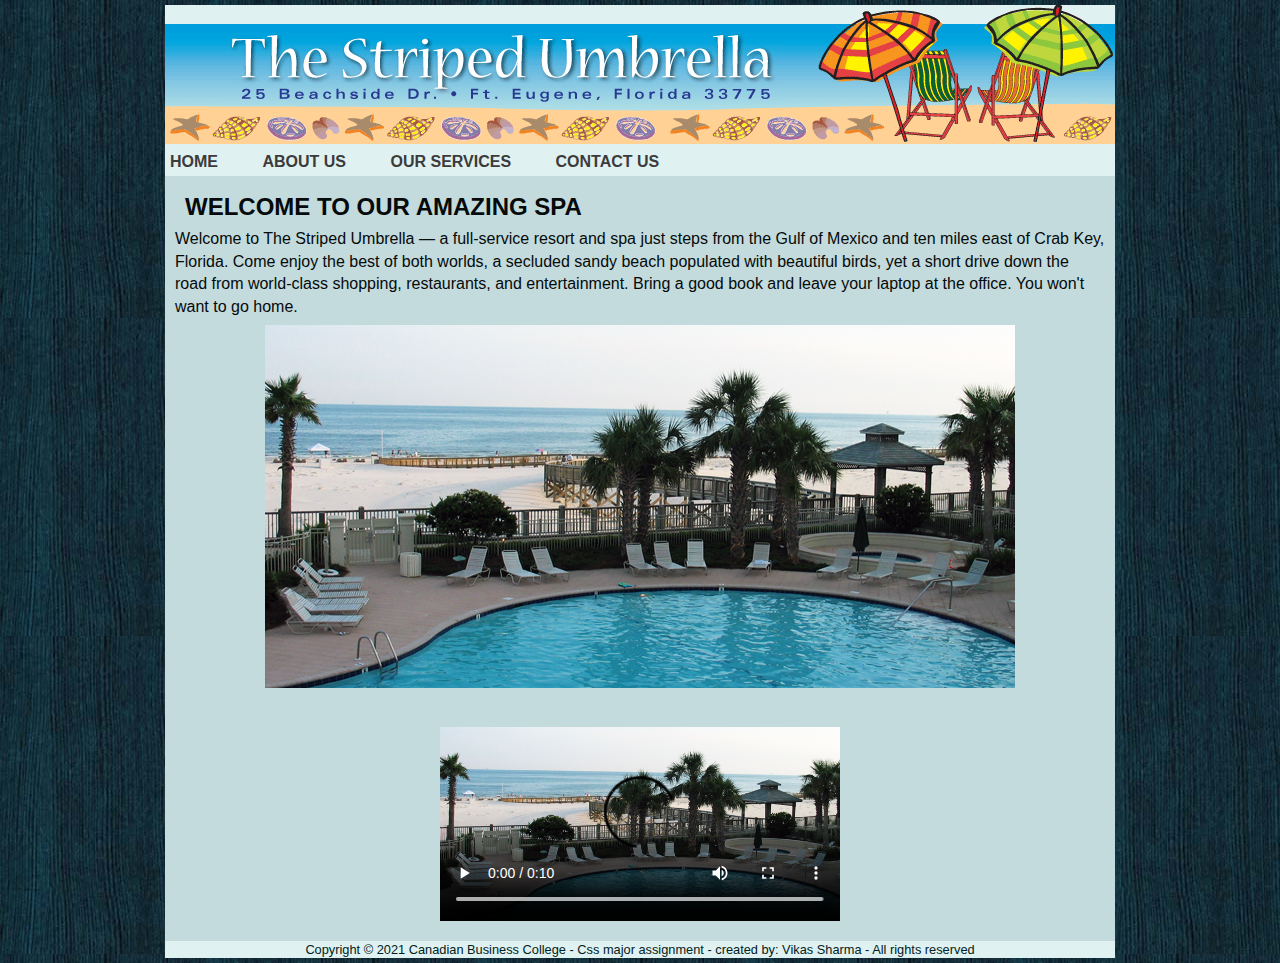
<file: index.html>
<!DOCTYPE HTML PUBLIC "-//W3C//DTD HTML 4.01//EN" "http://www.w3.org/TR/html4/strict.dtd">

<html lang="en-CA">

<head>

    <meta charset="utf-8">
    <meta name="viewport" content="width=device-width,intial-scale=1.0">
    <meta http-equiv="X-UA-Compatible" content="IE=edge">
    <link rel="stylesheet" type="text/css" href="css/project.css">
    <title>
        Home page
    </title>

</head>

<body>

    <!--
         body contains visilbe part of the page
    
    -->




    <!-- wrapper class is used to wrap up all the body elements inside one single class -->

    <div class="wrapper">

        <!-- Header and navigation element is used for consitancy  that are there in all pages  -->
        <header id="head">

            <img src="assets/images/su_banner.gif" alt="Website Banner">

            <nav id="navigation">

                <ul style="list-style-type:circle">

                    <li><a href="index.html">Home</a></li>


                    <li><a href="about.html">About Us</a></li>


                    <li> <a href="services.html">Our Services</a></li>


                    <li><a href="contact.html">Contact Us</a></li>

                </ul>

            </nav>

        </header>

        <!-- Main Section starts from Here -->

        <main class="content">


            <h2>Welcome To Our Amazing Spa </h2>

            <p>Welcome to The Striped Umbrella — a full-service resort and spa just steps from the Gulf of Mexico and ten miles east of Crab Key, Florida. Come enjoy the best of both worlds, a secluded sandy beach populated with beautiful birds, yet a short
                drive down the road from world-class shopping, restaurants, and entertainment. Bring a good book and leave your laptop at the office. You won't want to go home.</p>


            <img class="img_center" src="assets/images/pool.jpg" alt="Pool & Spa"><br>


            <!-- Video file -->

            <video controls width="400" poster="assets/images/pool.jpg">
                <source src="assets/media/w3schooldemo.mp4" type="video/mp4">
                <source src="assets/media/w3schooldemo.WebM" type="video/WebM">
                <source src="assets/media/w3schooldemo.ogg" type="video/ogg">
                <p>Your browser does not support Html5 video Elements</p>
            </video>



        </main>


        <footer id="footer">
            <p>Copyright © 2021 Canadian Business College - Css major assignment - created by: Vikas Sharma - All rights reserved
            </p>

        </footer>



    </div>




</body>

</html>
</file>
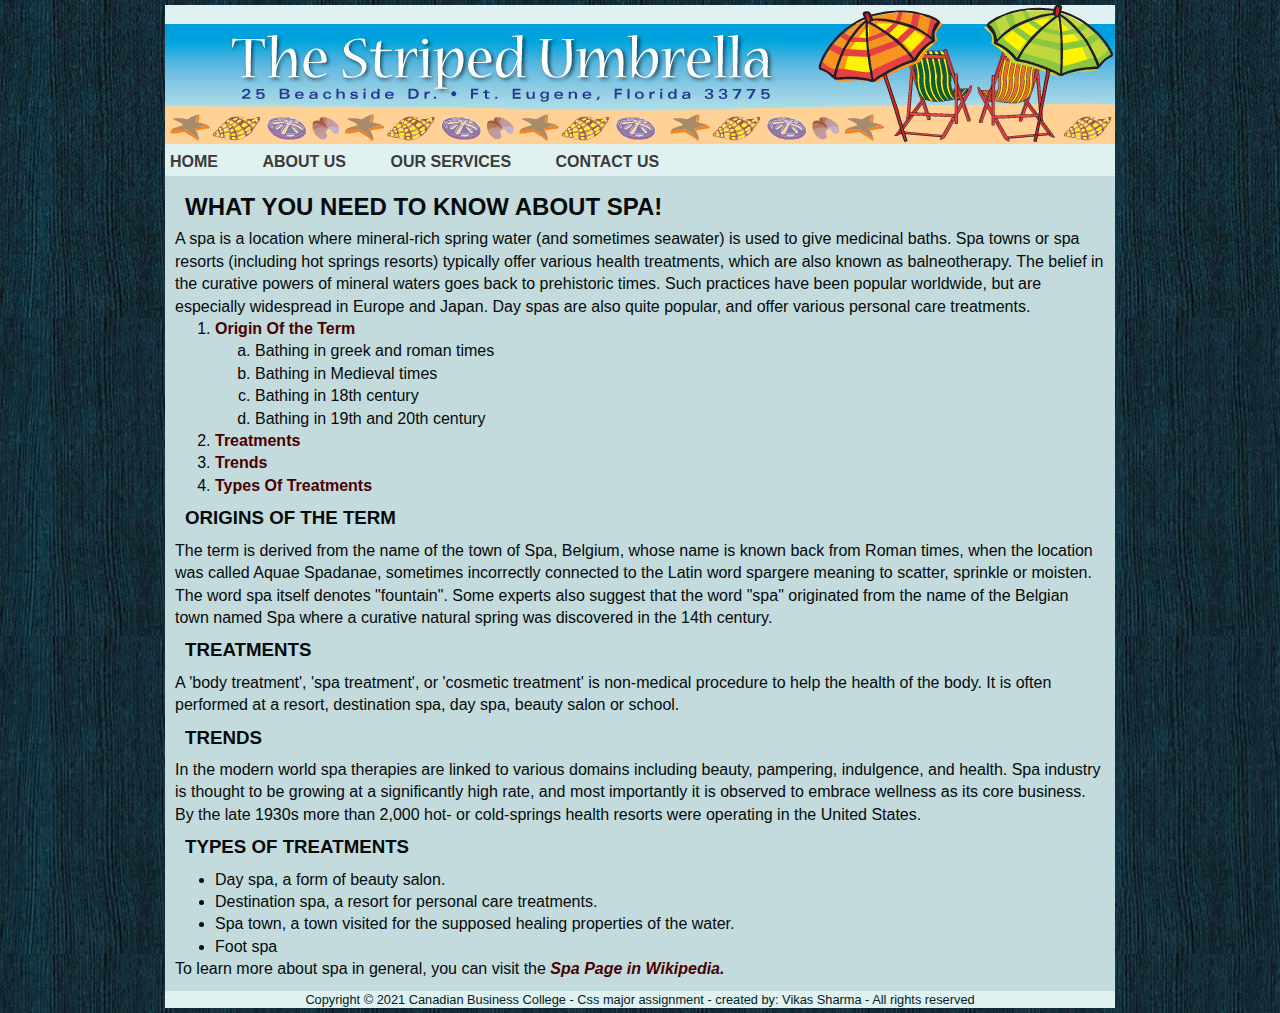
<file: about.html>
<!Doctype Html>
<html lang="en-CA">

<head>

    <meta charset="utf-8">
    <meta name="viewport" content="width=device-width,intial-scale=1.0">
    <meta http-equiv="X-UA-Compatible" content="IE=edge">
    <link rel="stylesheet" type="text/css" href="css/project.css">
    <title>
        About Us
    </title>
</head>

<body>

    <!--
         body contains visilbe part of the page
    
    -->

    <!-- wrapper class is used to wrap up all the body elements inside one single class -->

    <div class="wrapper">
        <!-- Header and navigation element is used for consitancy that are there in all pages   -->

        <header id="head">

            <img src="assets/images/su_banner.gif" alt="Website Banner">

            <nav id="navigation">

                <ul style="list-style-type:circle">

                    <li><a href="index.html">Home</a></li>


                    <li><a href="about.html">About Us</a></li>


                    <li> <a href="services.html">Our Services</a></li>


                    <li><a href="contact.html">Contact Us</a></li>

                </ul>

            </nav>

        </header>



        <!-- Main Section starts from Here -->

        <main class="content">

            <h2>What you need to know about spa!</h2>

            <p>A spa is a location where mineral-rich spring water (and sometimes seawater) is used to give medicinal baths. Spa towns or spa resorts (including hot springs resorts) typically offer various health treatments, which are also known as balneotherapy.
                The belief in the curative powers of mineral waters goes back to prehistoric times. Such practices have been popular worldwide, but are especially widespread in Europe and Japan. Day spas are also quite popular, and offer various personal
                care treatments.</p>

            <!-- Anchor tag is used to link within the same page -->

            <ol>
                <li><a href="#origins">Origin Of the Term</a>
                    <ol type="a">
                        <li>Bathing in greek and roman times</li>
                        <li>Bathing in Medieval times</li>
                        <li>Bathing in 18th century</li>
                        <li>Bathing in 19th and 20th century</li>

                    </ol>
                </li>
                <li><a href="#treatment">Treatments</a></li>
                <li><a href="#trend">Trends</a></li>
                <li><a href="#types">Types Of Treatments</a></li>

            </ol>


            <h3 id="origins">Origins of the term</h3>
            <p>The term is derived from the name of the town of Spa, Belgium, whose name is known back from Roman times, when the location was called Aquae Spadanae, sometimes incorrectly connected to the Latin word spargere meaning to scatter, sprinkle
                or moisten. The word spa itself denotes "fountain". Some experts also suggest that the word "spa" originated from the name of the Belgian town named Spa where a curative natural spring was discovered in the 14th century.
            </p>
            <h3 id="treatment">Treatments</h3>
            <p>A 'body treatment', 'spa treatment', or 'cosmetic treatment' is non-medical procedure to help the health of the body. It is often performed at a resort, destination spa, day spa, beauty salon or school.

            </p>
            <h3 id="trend">Trends</h3>
            <p>In the modern world spa therapies are linked to various domains including beauty, pampering, indulgence, and health. Spa industry is thought to be growing at a significantly high rate, and most importantly it is observed to embrace wellness
                as its core business. By the late 1930s more than 2,000 hot- or cold-springs health resorts were operating in the United States.
            </p>

            <!-- Unordered list is used here -->

            <h3 id="types">Types Of Treatments</h3>
            <ul>
                <li>Day spa, a form of beauty salon.</li>
                <li>Destination spa, a resort for personal care treatments.</li>
                <li>Spa town, a town visited for the supposed healing properties of the water.</li>
                <li>Foot spa</li>
            </ul>

            <!-- Absolute link with attribute target=blank is used to open a link on new tab  -->

            <p>To learn more about spa in general, you can visit the<em><a href=" https://en.wikipedia.org/wiki/Spa"
                        target="_blank"> Spa Page in Wikipedia.</a></em></p>

        </main>


        <footer id="footer">
            <p>Copyright © 2021 Canadian Business College - Css major assignment - created by: Vikas Sharma - All rights reserved
            </p>

        </footer>



    </div>




</body>

</html>
</file>
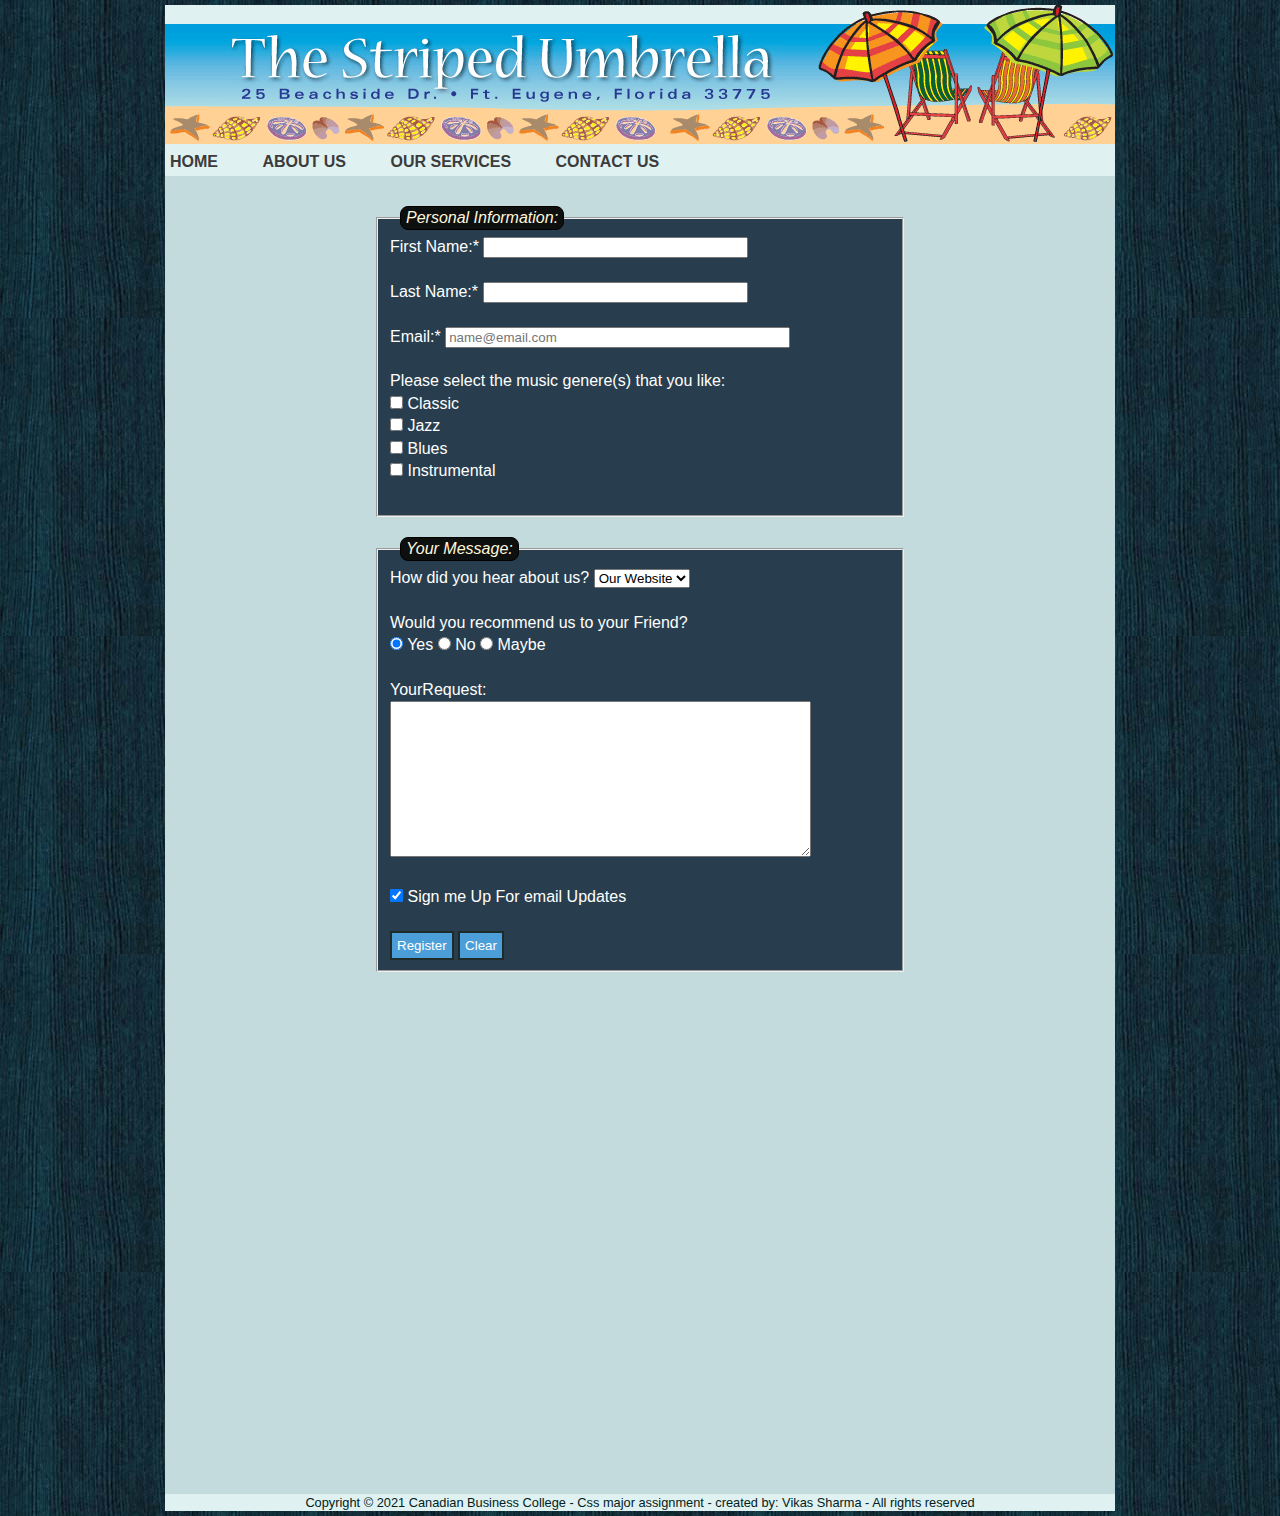
<file: contact.html>
<!Doctype Html>
<html lang="en-CA">

<head>

    <meta charset="utf-8">
    <meta name="viewport" content="width=device-width,intial-scale=1.0">
    <meta http-equiv="X-UA-Compatible" content="IE=edge">
    <link rel="stylesheet" type="text/css" href="css/project.css">
    <title>
        Contact Us
    </title>
</head>

<body>

    <!--
         body contains visilbe part of the page
    
    -->




    <!-- wrapper class is used to wrap up all the body elements inside one single class -->


    <div class="wrapper">

        <header id="head">

            <img src="assets/images/su_banner.gif" alt="Website Banner">

            <nav id="navigation">

                <ul style="list-style-type:circle">

                    <li><a href="index.html">Home</a></li>


                    <li><a href="about.html">About Us</a></li>


                    <li> <a href="services.html">Our Services</a></li>


                    <li><a href="contact.html">Contact Us</a></li>

                </ul>

            </nav>

        </header>

        <!-- Main Section starts from Here -->

        <main class="content">

            <!-- Form with psot method is submitted  -->

            <form action="https://formdump.codeinstitute.net" method="POST">

                <!-- Required field validator is used on first name, last name and email with first name and last name has a max length of 25 -->

                <fieldset>
                    <legend>Personal Information:</legend>
                    <div>
                        <label for="FirstName">First Name:*</label>
                        <input type="text" id="FirstName" name="FirstName" maxlength="25" size="30" required>
                    </div>
                    <br>

                    <div>
                        <label for="LastName">Last Name:*</label>
                        <input type="text" id="LastName" name="LastName" maxlength="25" size="30" required>
                    </div>
                    <br>
                    <div>
                        <label for="Email">Email:*</label>
                        <input type="email" id="Email" name="Email" maxlength="35" size="40" required placeholder="name@email.com">

                    </div>
                    <br>

                    <div>
                        <label> Please select the music genere(s) that you like:</label><br>
                        <input type="checkbox" id="Classic" name="music" value="Classic">
                        <label for="Classic">Classic</label>
                        <br>
                        <input type="checkbox" id="Jazz" name="music" value="Jazz">
                        <label for="Jazz">Jazz</label>
                        <br>

                        <input type="checkbox" name="music" value="Blues" id="Blues">
                        <label for="Blues">Blues</label>
                        <br>

                        <input type="checkbox" name="music" value="Instrumental" id="Instrumental">
                        <label for="Instrumental">Instrumental</label>


                    </div>
                    <br>





                </fieldset>

                <fieldset>


                    <legend>Your Message:</legend>



                    <div>

                        <label>How did you hear about us?</label>
                        <select name="hear_us">
                            <option value="Our Website">Our Website</option>
                            <option value="Friends">Friends</option>
                            <option value="Tv ads">Tv Adv</option>
                            <option value="Other">Other</option>

                        </select>


                    </div>
                    <br>


                    <div>
                        <label>Would you recommend us to your Friend?</label><br>

                        <input type="radio" name="Recommend_frnd" checked value="yes" id="yes">
                        <label for="yes">Yes</label>

                        <input type="radio" name="Recommend_frnd" value="no" id="no">
                        <label for="no">No</label>

                        <input type="radio" name="Recommend_frnd" value="maybe" id="Maybe">
                        <label for="Maybe">Maybe</label>


                    </div>
                    <br>


                    <div>
                        <label>YourRequest:<br>
                            <textarea id="YourRequest" name="YourRequest" cols="50" rows="10"></textarea>
                        </label>
                    </div>
                    <br>

                    <input type="checkbox" name="sign" value="sign" id="sign" checked>
                    <label for="sign">Sign me Up For email Updates</label><br><br>


                    <input type="submit" value="Register" name="Submit">
                    <input type="reset" name="reset" value="Clear">


                </fieldset>




            </form>
            <br>
            <!-- Map of four seasons Toronto Spa  is emmbed using Iframe -->
            <div>
                <iframe src="https://www.google.com/maps/embed?pb=!1m14!1m8!1m3!1d11543.452405583588!2d-79.3899029!3d43.6718169!3m2!1i1024!2i768!4f13.1!3m3!1m2!1s0x0%3A0xd11156503e310196!2sSpa%20at%20Four%20Seasons%20Toronto!5e0!3m2!1sen!2sca!4v1612561048332!5m2!1sen!2sca"
                    width="600" height="450" style="border:0;" allowfullscreen="" aria-hidden="false" tabindex="0">

                </iframe>

            </div>
        </main>


        <footer id="footer">
            <p>Copyright © 2021 Canadian Business College - Css major assignment - created by: Vikas Sharma - All rights reserved
            </p>

        </footer>



    </div>




</body>

</html>
</file>
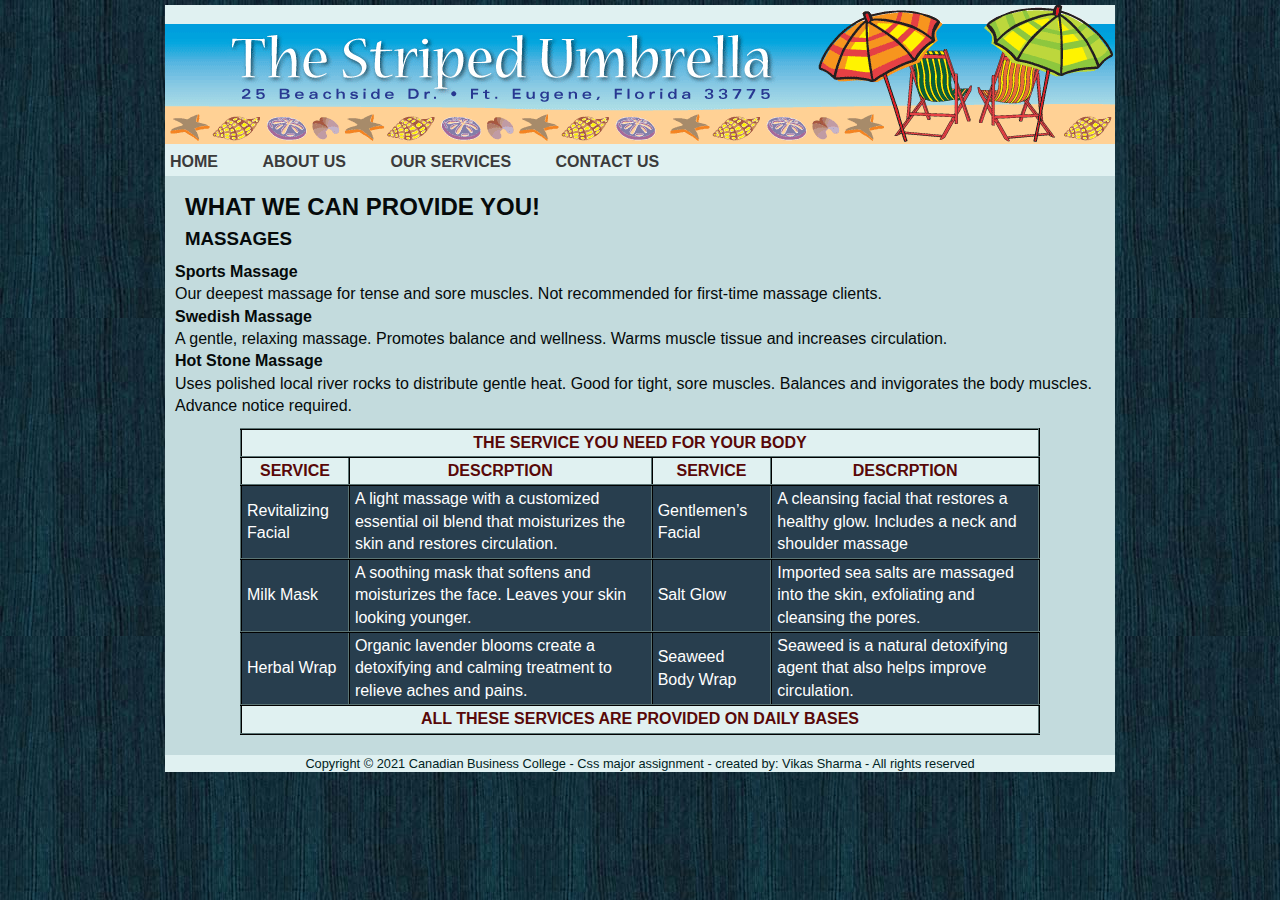
<file: services.html>
<!Doctype Html>
<html lang="en-CA">

<head>

    <meta charset="utf-8">
    <meta name="viewport" content="width=device-width,intial-scale=1.0">
    <meta http-equiv="X-UA-Compatible" content="IE=edge">
    <link rel="stylesheet" type="text/css" href="css/project.css">
    <title>
        Services we offer
    </title>
</head>

<body>

    <!--
         body contains visilbe part of the page
    
    -->




    <!-- wrapper class is used to wrap up all the body elements inside one single class -->


    <div class="wrapper">

        <!-- Header and navigation element is used for consitancy  that are there in all pages  -->

        <header id="head">

            <img src="assets/images/su_banner.gif" alt="Website Banner">

            <nav id="navigation">

                <ul style="list-style-type:circle">

                    <li><a href="index.html">Home</a></li>


                    <li><a href="about.html">About Us</a></li>


                    <li> <a href="services.html">Our Services</a></li>


                    <li><a href="contact.html">Contact Us</a></li>

                </ul>

            </nav>

        </header>

        <!-- Main Section starts from Here -->

        <main class="content">


            <h2>What we can provide you!</h2>

            <h3>Massages</h3>

            <!-- Defination list is used here -->

            <dl>
                <dt>
                    Sports Massage
                </dt>
                <dd> Our deepest massage for tense and sore muscles. Not recommended for first-time massage clients.
                </dd>
            </dl>

            <dl>
                <dt>
                    Swedish Massage
                </dt>
                <dd> A gentle, relaxing massage. Promotes balance and wellness. Warms muscle tissue and increases circulation.
                </dd>
                <dt>
                    Hot Stone Massage
                </dt>
                <dd> Uses polished local river rocks to distribute gentle heat. Good for tight, sore muscles. Balances and invigorates the body muscles. Advance notice required.
                </dd>
            </dl>


            <table>
                <thead>
                    <tr>
                        <th colspan="4">The service you need for your body</th>
                    </tr>
                    <tr>
                        <th>Service</th>
                        <th>Descrption</th>
                        <th>Service</th>
                        <th> Descrption</th>

                    </tr>
                </thead>
                <tbody>
                    <tr>
                        <td>Revitalizing Facial</td>
                        <td>A light massage with a customized essential oil blend that moisturizes the skin and restores circulation.
                        </td>
                        <td>Gentlemen’s Facial</td>
                        <td>A cleansing facial that restores a healthy glow. Includes a neck and shoulder massage </td>

                    </tr>
                    <tr>
                        <td>Milk Mask</td>
                        <td>A soothing mask that softens and moisturizes the face. Leaves your skin looking younger.
                        </td>
                        <td>Salt Glow</td>
                        <td>Imported sea salts are massaged into the skin, exfoliating and cleansing the pores. </td>

                    </tr>
                    <tr>
                        <td>Herbal Wrap</td>
                        <td>Organic lavender blooms create a detoxifying and calming treatment to relieve aches and pains.</td>
                        <td>Seaweed Body Wrap</td>
                        <td>Seaweed is a natural detoxifying agent that also helps improve circulation. </td>

                    </tr>
                </tbody>
                <tfoot>
                    <tr>
                        <td colspan="4"><b>All these services are provided on daily bases</b></td>
                    </tr>
                </tfoot>
            </table>

        </main>


        <footer id="footer">
            <p>Copyright © 2021 Canadian Business College - Css major assignment - created by: Vikas Sharma - All rights reserved
            </p>

        </footer>



    </div>




</body>

</html>
</file>
<file: css/project.css>
* {
            margin: 0;
        }
        /* All the HTML5 new elements (The semantic elements that are used in your html files) that you have
used in your code should be displayed as block-level elements (for old browsers that don’t support
them), so make sure to follow/add the rule for that */
        
        iframe,
        article,
        footer,
        header,
        nav,
        section,
        fieldset {
            display: block;
        }
        /*
 The <body> element has to be styled with:
a. Any colour you prefer for the text
b. A background image, you can use any one from the 7 samples of dark-woodx.jpg. So, pick the
one that reflects the colour of your website.
▪ If no one matches your website colour, you can use Photoshop to change its colours
▪ If you haven’t finished the Photoshop module, you will have no other choice just to pick one
of the provided samples
▪ Make sure to have only one background image which is the one that is used in your css code
c. The font family (face) is at least 3 options of any sans-serif fonts
d. Margin 0 for all the four sides (top, bottom, left, right)
 */
        
        body {
            font-family: Arial, Helvetica, sans-serif;
            color: rgb(5, 10, 10);
            background-image: url(../assets/images/dark-wood2.jpg);
            margin: 0px;
        }
        /* The width value should be 950px
b. 5px margin from top and bottom
c. The div has to be aligned centered based in the browser window (about the left/right margins)
d. Apply any background colour that you prefer */
        
        div.wrapper {
            width: 950px;
            /* Used to make website responsive */
            max-width: 100%;
            margin-top: 5px;
            margin-bottom: 5px;
            margin-left: auto;
            margin-right: auto;
            background-color:  rgb(195, 219, 221);
        }
        /* Style any element with class value of “content”, in other word target the class named “content”:
a. The line height (of the text) should be 1.4em
b. 10px padding to all the sides
 */
        
        .content {
            line-height: 1.4em;
            padding: 10px 10px 10px 10px;
        }
        /* Style the “header, nav, and footer” elements to share the following:
a. Any Dark/Light background colour
b. Any Dark/Light foreground colour (normal font colour) */
        
        header,
        nav,
        footer {
            background-color: rgb(224, 241, 241);
            color: rgb(0, 34, 34);
        }
        /* Style the unordered list element <ul> which is inside <nav> element (styling only a ul child of any nav
element */
        
        nav ul {
            margin: 0px;
            padding: 5px 5px 5px 5px;
        }
        /* Style the list items <li> of the main navigation (nav):
a. To be displayed horizontally (Remember that <li> is a block-level element)
b. Adding margin of 40px to the right of each list item
c. All the navigation items should be displayed as Uppercase */
        
        nav#navigation ul li {
            display: inline;
            margin-right: 40px;
            text-transform: uppercase;
        }
        /* Add the 4 pseudo classes effect to the anchor tags of the main navigation list items, the colour should
be changed:
a. The normal link
b. The visited link
c. The hover link
d. The active link */
        
        nav#navigation ul li a:link {
            text-decoration: none;
            color: rgb(59, 59, 59);
            font-weight: bolder;
        }
        
        nav#navigation ul li a:visited {
            color: rgb(165, 42, 42);
        }
        
        nav#navigation ul li a:hover {
            text-decoration: underline;
            color: rgb(139, 0, 0);
            background-color: rgb(255, 248, 220);
        }
        
        nav#navigation ul li a:active {
            color: rgb(110, 108, 121);
        }
        /* Style any anchor <a> element:
a. Any colour you like
b. No underline */
        
        a:link {
            text-decoration: none;
            color: rgb(73, 0, 0);
            font-weight: bolder;
        }
        /* Style the three headings: h1, h2, and h3:
a. To have margin of 10px for all the sides
b. With Uppercase letters
c. Different dark/light colour
 */
        
        h1,
        h2,
        h3 {
            margin: 10px;
            text-transform: uppercase;
            color: rgb(6, 10, 10);
        }
        /* Style the custom class named “img-centre”:
a. Centre the image horizontally (Hint: don’t forget that <img> is an inline element so you will
need to make it block level element first)
b. Having margin of 5px from the top and bottom
c. Having padding of 2px to all the sides */
        
        .img_center {
            margin: 5px auto 5px auto;
            padding: 2px;
            display: block;
            /* used to make website responsive */
            max-width: 100%;
        }
        /* used to make website responsive */
        
        video {
            display: block;
            margin: 10px auto;
            /* used to make website responsive */
            max-width: 100%;
        }
        /* Table : a. The width is 800px
b. Centre the table horizontally with 10px of margining from the top and bottom sides
c. The table border has to be collapsed
14. */
        
        table {
            border: 2px groove rgb(25, 32, 32);
            width: 800px;
            margin: 10px auto;
            border-collapse: collapse;
        }
        /* Style both the <td> and <th> element of any table:
a. Having a border with any settings you like
b. Padding of 2px from the top/bottom and 5px from the left/right
c. Any background colour (light/dark)
15.  */
        
        td,
        th {
            border: 2px ridge rgb(25, 32, 32);
            padding-top: 2px;
            padding-right: 5px;
            padding-bottom: 2px;
            padding-left: 5px;
            background-color: rgb(40, 62, 78);
            color: #ffffff;
        }
        /* Style both the <th> inside any table and the <td> inside the <tfoot>:
a. With Uppercase letters
b. Any background colour (dark/light)
c. Any colour (dark/light)  */
        
        thead th,
        tfoot td {
            text-transform: uppercase;
            background-color: rgb(224, 241, 241);
            color: rgb(88, 8, 8);
            text-align: center;
        }
        /* Style any <dt> element:
a. Make it bold
 */
        
        dt {
            font-weight: bold;
        }
        /* Style any <footer> element:
a. Change the font size to be 80% of the default font size or of the font size of the body
b. Align your text to the centre of the table
c. Add 1px of padding from the top/bottom and 0 from the right/left */
        
        footer {
            text-align: center;
            margin: auto;
            padding: 1px 0px;
            font-size: 80%;
        }
        /* Style any <iframe> element:
a. Add margin of 10px for top/bottom
b. Centre the iframe horizontally  */
        
        iframe {
            /* iframe display block is already deeclared at top */
            margin-top: 10px;
            margin-bottom: 10px;
            margin-right: auto;
            margin-left: auto;
        }
        /* Style any <fieldset> element:
a. Add width of 500px
b. Add margin of 20px for top/bottom and centre the fieldset horizontally
c. Add border with any style you prefer
d. Add background colour */
        
        fieldset {
            width: 500px;
            margin: 20px auto;
            border-style: groove;
            background-color: rgb(40, 62, 78);
            color: #ffffff;
        }
        /* Style any <legend> element:
a. Italic font style
b. Different front and background colour
c. Margin of 0 from the top/bottom and 10px from the left/right
d. Padding of 0 from top/bottom and 5px from the left/right
e. Give it a rounded border with any size or setting you prefer */
        
        legend {
            font-style: italic;
            margin: 0px 10px;
            padding: 0px 5px;
            background-color: rgb(14, 15, 15);
            color: rgb(255, 248, 220);
            border: solid 1px black;
            -webkit-border-radius: 8px;
            -moz-border-radius: 8px;
            border-radius: 8px;
        }
        /* Style the <input> element that has an attribute named “type” with value of “submit”:
a. Border with any style you like
b. Padding of 5px for all the sides
c. Any background colour you prefer
d. Any colour you prefer */
        
        input[type="submit"],
        input[type="reset"] {
            border: 2px solid rgb(29, 43, 43);
            background-color: #4c9ed9;
            color: #ffffff;
            padding: 5px;
        }
        /* Style the same <input> element that has an attribute named “type” with value of “submit” but with
the pseudo class for the hover state (when you hover the mouse over the element):
a. Change its text colour and its background colour
b. Change the mouse pointer to look like a hand (the normal mouse icon for a link): */
        
        input[type="submit"]:hover,
        input[type="reset"]:hover {
            background-color: rgb(52, 75, 75);
            color: #beaaaa;
            cursor: pointer;
        }
</file>
